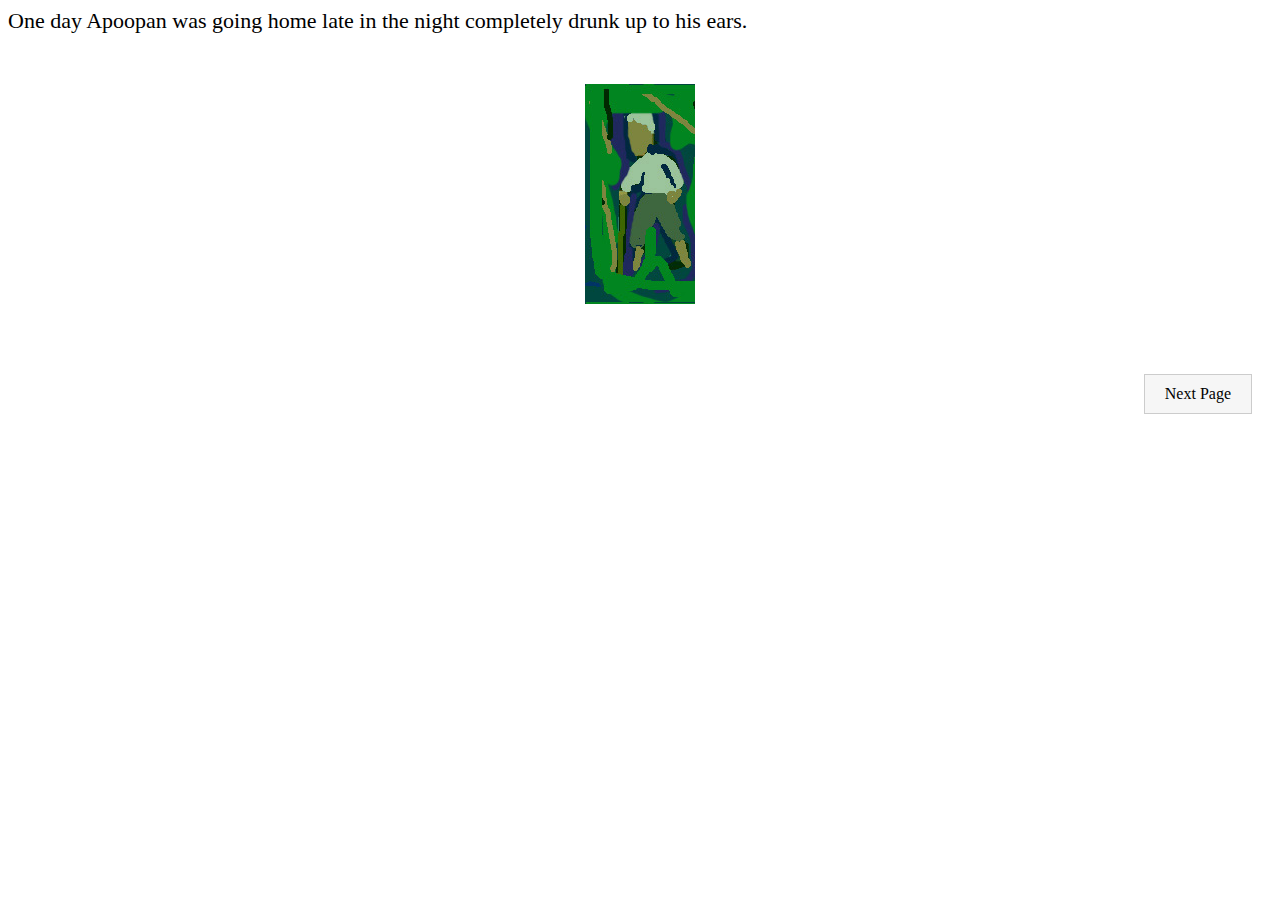
<file: index.html>
<!DOCTYPE html>
<html lang="en">

  <!--  Programmer : Maya Ahmed 
	Files: chapterq.html;
	Date: "Nov 17 2016" -->

  <head>
    <meta charset="utf-8" />
    <title>Punjiri: Web and Mobile Technologies.</title>
    
    
    
    <link rel="stylesheet" type="text/css" href="story.css">
    <link rel="stylesheet" type="text/css" href="voice.css">

  </head>

  <body>
    


    <style>
      .movieSection{
      margin: 50px  auto;
      background-image: url(oldman.jpg);
      width: 110px;
      height: 220px;

      animation: frog-bounce 1s steps(4) infinite;
      }
      @keyframes frog-bounce {
      from { background-position: 0px; }
      to { background-position: -450px; }
      }

    </style>

    <div class="main">
      <div id="myText"> One day Apoopan was going home late in the night completely drunk up to his ears.  </div>
      <div class="movieSection"> </div>
    </div>





 
<div id="buttonsDiv">
      
	<div class="button" onclick="location.href='frog.html'">Next Page</div> </p>	
     
  </div>

    

    
    <script src="voiceIndex.js"></script> 

  </body>
</html>
</file>
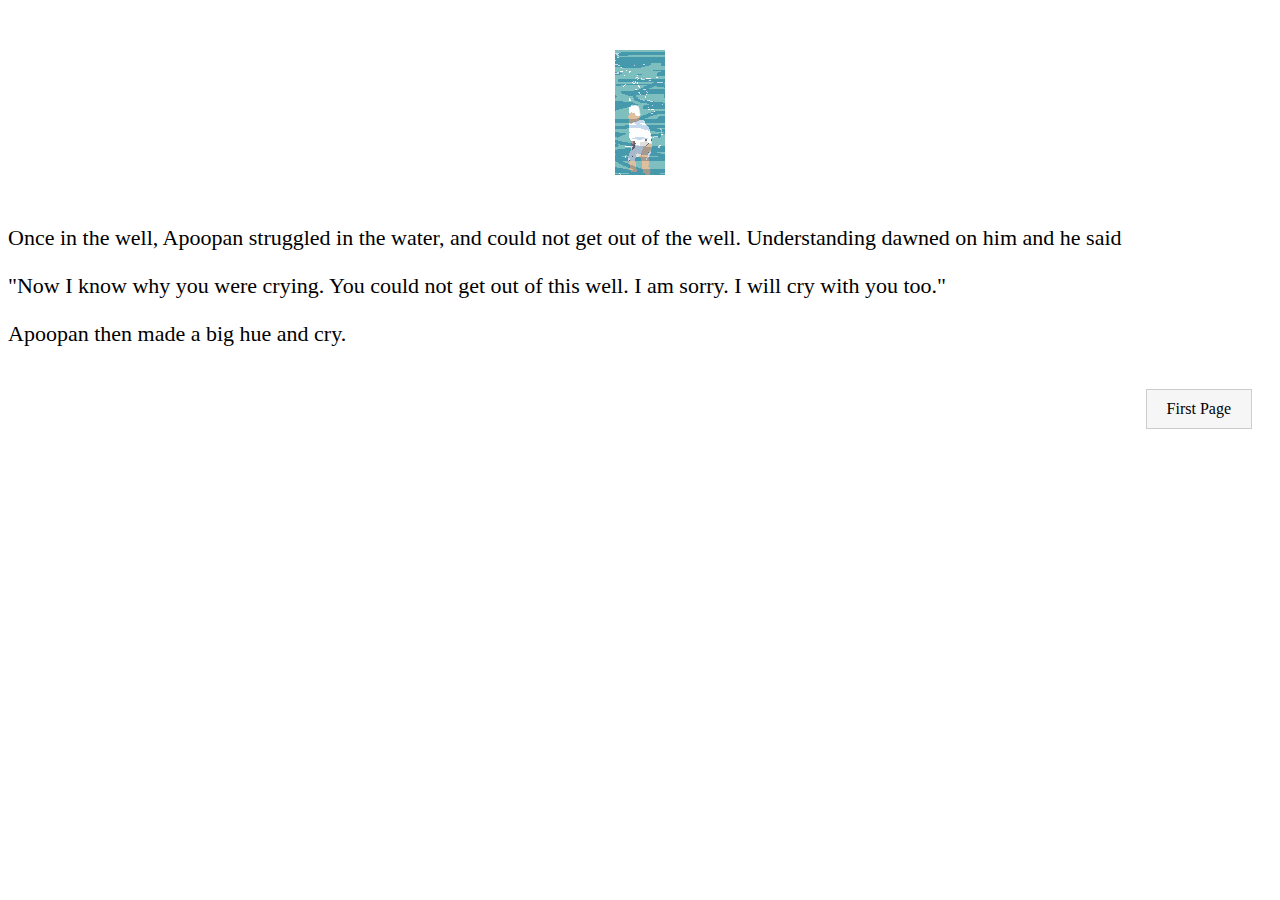
<file: final.html>
<!DOCTYPE html>
<html lang="en">

<!--  Programmer : Maya Ahmed 
      Files: chapterq.html;
      Date: "Nov 17 2016" -->

	<head>
		<meta charset="utf-8" />
		<title>Punjiri: Web and Mobile Technologies.</title>
		
    
        
	    <link rel="stylesheet" type="text/css" href="story.css">
        <link rel="stylesheet" type="text/css" href="voice.css">
	</head>

	<body>
		

<style>
#man{margin: 50px  auto;
	background-image: url(jumpingman.jpg);
	width: 50px;
	height: 125px;
 animation: man-bounce 1s steps(5) infinite;
}
@keyframes man-bounce {
	from { background-position: 0px; }
	to { background-position: -250px; }
}
</style>

<div class="main">

<div id="man"></div>

<div id="myText">
<p> Once in the well, Apoopan struggled in the water, and could not get
out of the well. Understanding dawned on him and he said </p>

<p> "Now I know why you were crying.  You could not get out of this
well. I am sorry. I will cry with you too." </p>

<p> Apoopan then  made a big hue and cry. </p>
</div>
</div>


<div id="buttonsDiv">
	<div class="button" onclick="location.href='index.html'">First Page</div> </p>	
		
</div>


<script src="voiceFinal.js"></script> 


 </body>
</html>
</file>
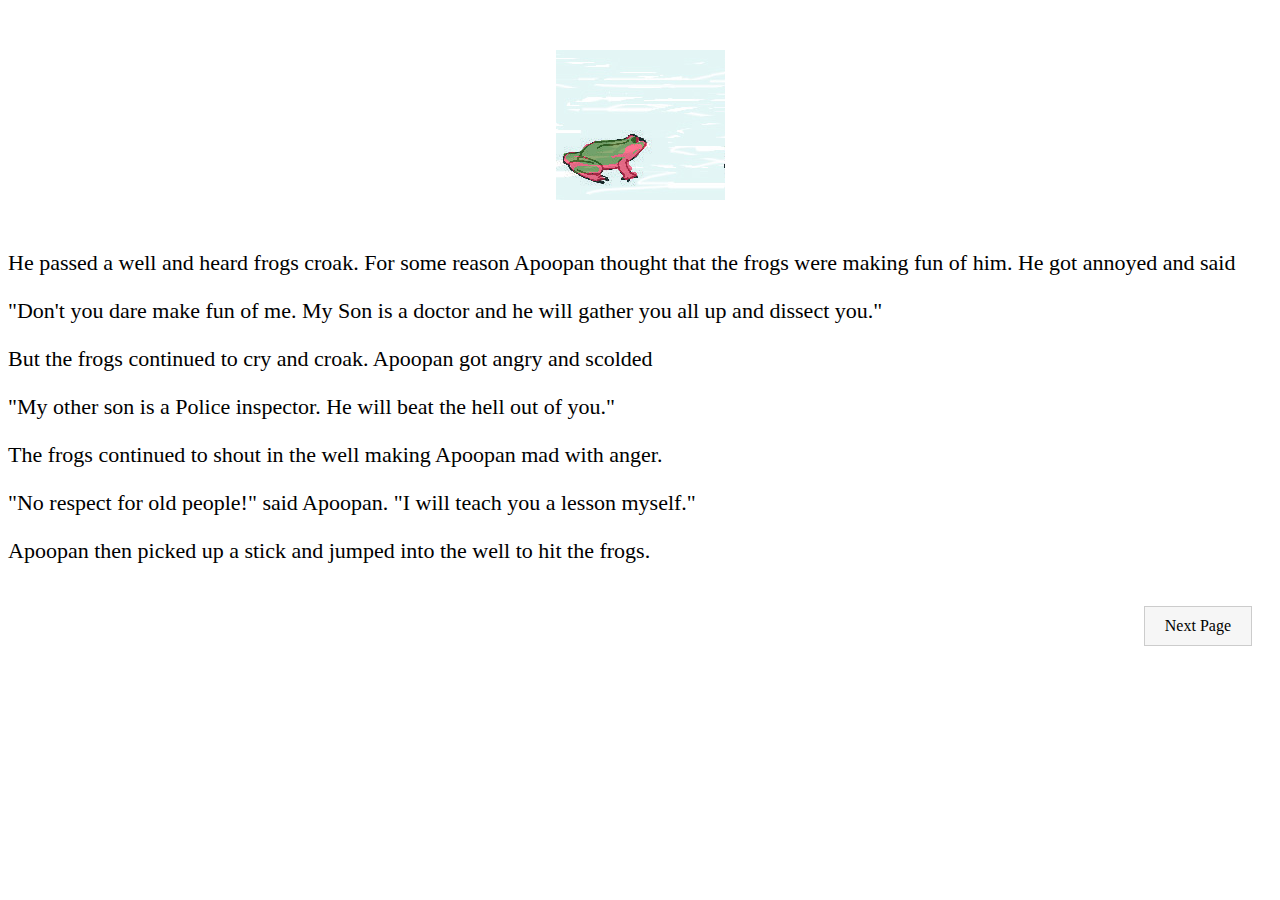
<file: frog.html>
<!DOCTYPE html>
<html lang="en">

<!--  Programmer : Maya Ahmed 
      Files: chapterq.html;
      Date: "Nov 17 2016" -->

	<head>
		<meta charset="utf-8" />
		<title>Punjiri: Web and Mobile Technologies.</title>
		
    
        
	    <link rel="stylesheet" type="text/css" href="story.css">
        <link rel="stylesheet" type="text/css" href="voice.css">

	</head>

	<body>
		
<style>
#ball{
margin: 50px  auto;
	background-image: url(frog.jpg);
	width: 169px;
	height: 150px;
 animation: ball-bounce 1s steps(4) infinite;
}
@keyframes ball-bounce {
	from { background-position: 0px; }
	to { background-position: -731px; }
}
</style>

<div class="main">

<div id="ball"></div>

<div id="myText"> 
He passed a well and heard frogs croak. For some reason
Apoopan thought that the frogs were making fun of him. He got annoyed
and said </p>

<p> "Don't you dare make fun of me. My Son is a doctor and he will gather
you all up and dissect you." </p>

<p> But the frogs continued to cry and croak. Apoopan got angry
and scolded </p>

<p> "My other son is a Police inspector. He will beat the hell out of you." </p>

<p> The frogs continued to shout in the well making Apoopan mad with anger. </p>

<p> "No respect for old people!" said Apoopan. "I will  teach you a
lesson myself." </p>

<p> Apoopan then picked up a stick and jumped into the well to hit the frogs.
</div>

</div>

<div id="buttonsDiv">

	

	<div class="button" onclick="location.href='final.html'">Next Page</div> </p>	
		
</div>
	


<script src="voiceFrog.js"></script> 

 </body>
</html>
</file>
<file: story.css>
.submitButton{
background-color: #D2B48C;   
width: 50px;
height: 40px;
font-size: 24px;
// color: beige;
border-radius: 5px;
box-shadow: 1px 1px 1px rgba(0,0,0,0.1);
opacity: 0.7;
margin-left: 10px;
font-size: 10px;
}

.submitButton:hover{
opacity:1;
}

#buttonsDiv{
//position: fixed;
text-align: right;
padding: 20px;
}

.main{
font-size: 22px;
}

#homeButton{
background-color: #D2B48C;   
width: 40px;
height: 40px;
font-size: 24px;
color: beige;
border-radius: 5px;
box-shadow: 1px 1px 1px rgba(0,0,0,0.1);
opacity: 0.7;
margin-left: 10px;
font-size: 10px;
}
</file>
<file: voice.css>
.speechContainer{
				background: khaki;
				padding:5px; 
				box-shadow: 0 0 10px 0 #ccc;
                text-align: center;
                opacity: 0.8;
			}
			
			.speechContainer label{
			//	display: block;
			
			}
			.speechContainer label span{
			//	width: 100px;
				margin-top: 20px;
				display: inline-block;
			}
			.speechContainer label select, .speechContainer label input{
			//	width: 290px;
			}
			
            .button{
				display: inline-block;
				background: #f6f6f6;
				padding: 10px 20px;
				color: #000;
				border: 1px solid #ccc;
				cursor: pointer;
			//	margin-top: 20px;
			}
			.button:hover{
				box-shadow: 4px 4px 10px 0 #ccc;
			}
</file>
